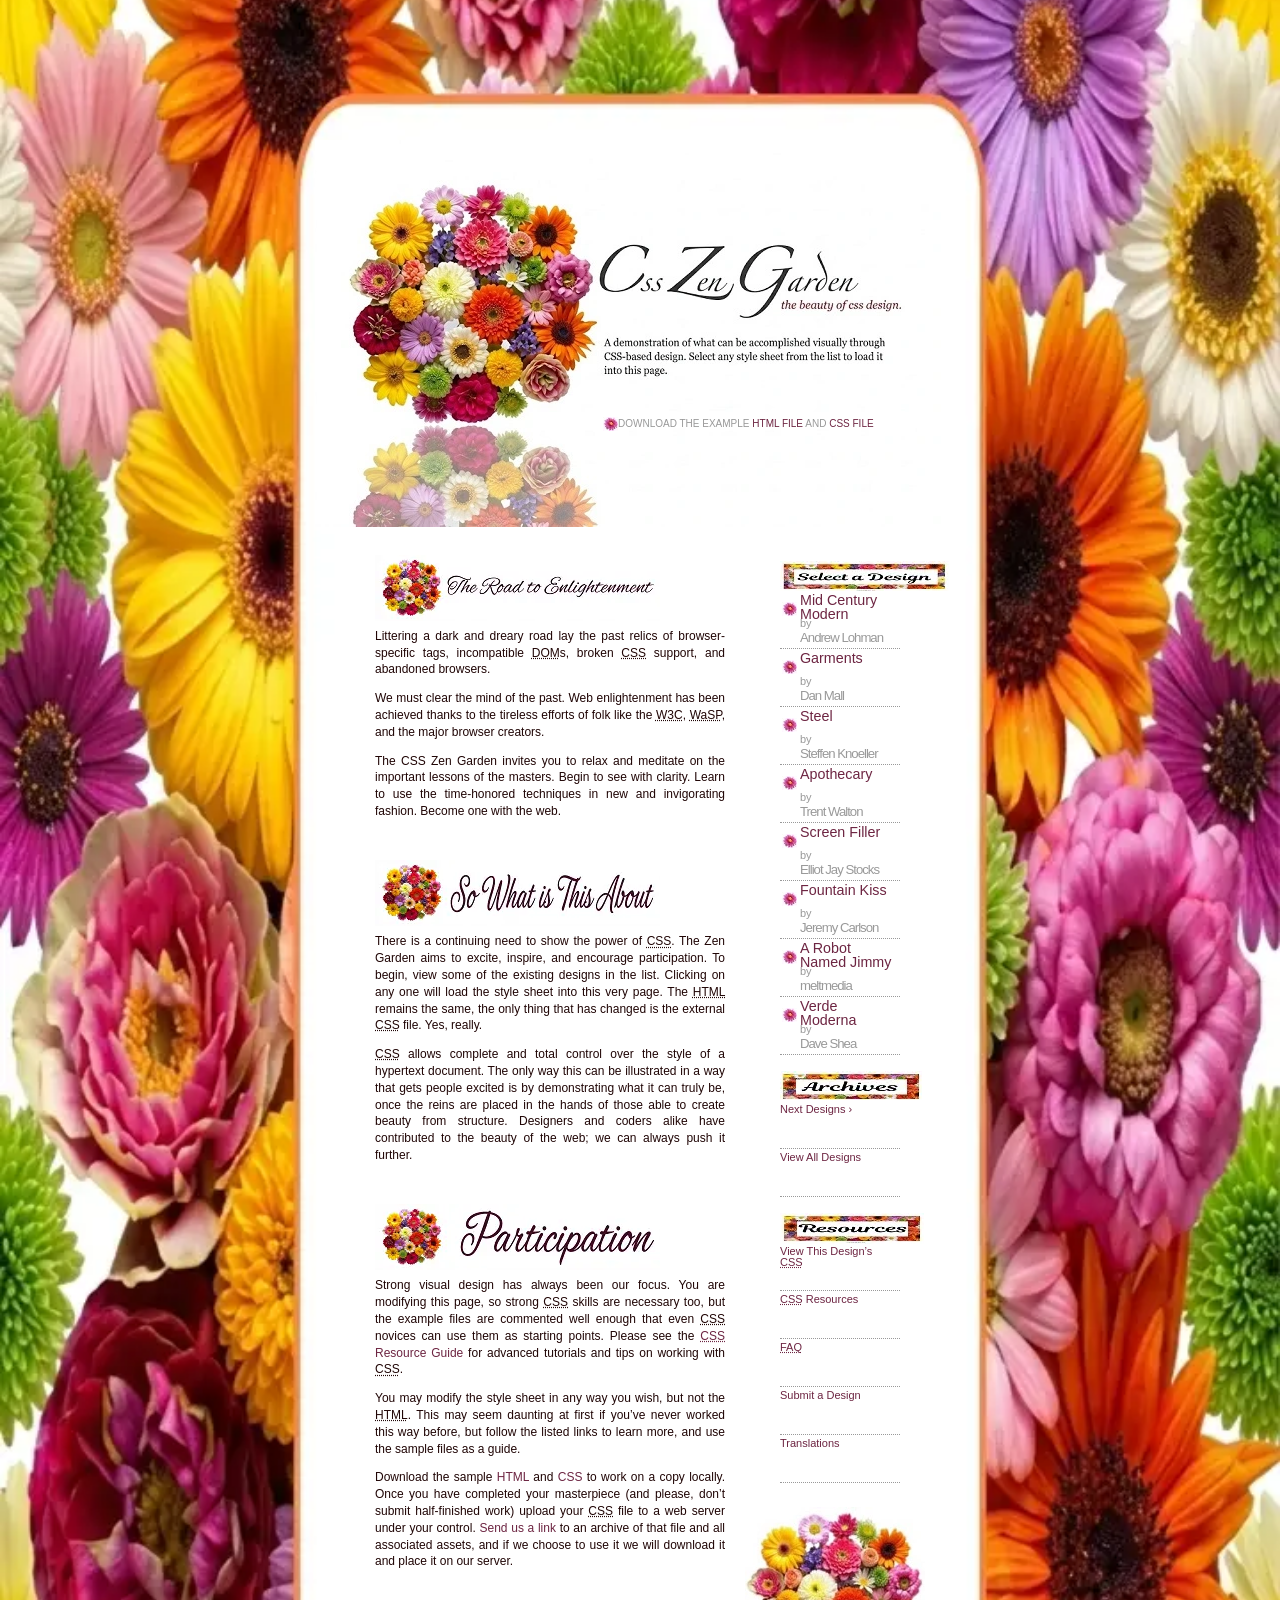
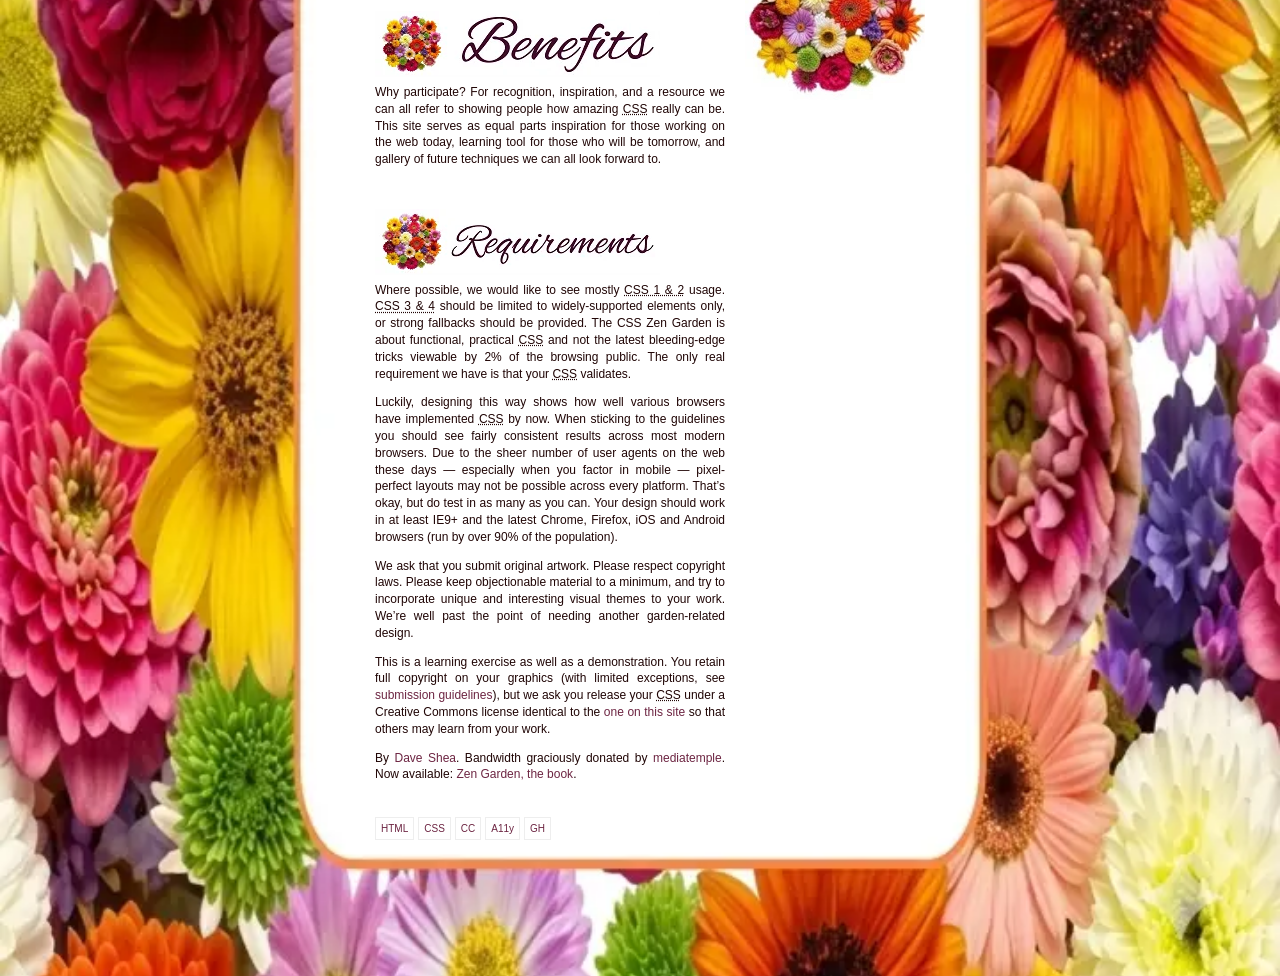
<file: index.html>
<!DOCTYPE html>
<html lang="en">
<head>
	<meta charset="utf-8">
	<title>CSS Zen Garden: The Beauty of CSS Design</title>

	<link rel="stylesheet" media="screen" href="./211/211.css">
	<link rel="alternate" type="application/rss+xml" title="RSS" href="http://www.csszengarden.com/zengarden.xml">

	<meta name="viewport" content="width=device-width, initial-scale=1.0">
	<meta name="author" content="Dave Shea">
	<meta name="description" content="A demonstration of what can be accomplished visually through CSS-based design.">
	
	


	<!--[if lt IE 9]>
	<script src="script/html5shiv.js"></script>
	<![endif]-->
</head>

<!--



	View source is a feature, not a bug. Thanks for your curiosity and
	interest in participating!

	Here are the submission guidelines for the new and improved csszengarden.com:

	- CSS3? Of course! Prefix for ALL browsers where necessary.
	- go responsive; test your layout at multiple screen sizes.
	- your browser testing baseline: IE9+, recent Chrome/Firefox/Safari, and iOS/Android
	- Graceful degradation is acceptable, and in fact highly encouraged.
	- use classes for styling. Don't use ids.
	- web fonts are cool, just make sure you have a license to share the files. Hosted
	  services that are applied via the CSS file (ie. Google Fonts) will work fine, but
	  most that require custom HTML won't. TypeKit is supported, see the readme on this
	  page for usage instructions: https://github.com/mezzoblue/csszengarden.com/

	And a few tips on building your CSS file:

	- use :first-child, :last-child and :nth-child to get at non-classed elements
	- use ::before and ::after to create pseudo-elements for extra styling
	- use multiple background images to apply as many as you need to any element
	- use the Kellum Method for image replacement, if still needed. http://goo.gl/GXxdI
	- don't rely on the extra divs at the bottom. Use ::before and ::after instead.

		
-->

<body id="css-zen-garden">
<div class="page-wrapper">

	<section class="intro" id="zen-intro">
		<header role="banner">
			<h1>CSS Zen Garden</h1>
			<h2>The Beauty of <abbr title="Cascading Style Sheets">CSS</abbr> Design</h2>
		</header>

		<div class="summary" id="zen-summary" role="article">
			<p>A demonstration of what can be accomplished through <abbr title="Cascading Style Sheets">CSS</abbr>-based design. Select any style sheet from the list to load it into this page.</p>
			<p> Download the example <a href="/examples/index" title="This page's source HTML code, not to be modified.">html file</a> and <a href="/examples/style.css" title="This page's sample CSS, the file you may modify.">css file</a></p>
		</div>

		<div class="preamble" id="zen-preamble" role="article">
			<h3>The Road to Enlightenment</h3>
			<p>Littering a dark and dreary road lay the past relics of browser-specific tags, incompatible <abbr title="Document Object Model">DOM</abbr>s, broken <abbr title="Cascading Style Sheets">CSS</abbr> support, and abandoned browsers.</p>
			<p>We must clear the mind of the past. Web enlightenment has been achieved thanks to the tireless efforts of folk like the <abbr title="World Wide Web Consortium">W3C</abbr>, <abbr title="Web Standards Project">WaSP</abbr>, and the major browser creators.</p>
			<p>The CSS Zen Garden invites you to relax and meditate on the important lessons of the masters. Begin to see with clarity. Learn to use the time-honored techniques in new and invigorating fashion. Become one with the web.</p>
		</div>
	</section>

	<div class="main supporting" id="zen-supporting" role="main">
		<div class="explanation" id="zen-explanation" role="article">
			<h3>So What is This About?</h3>
			<p>There is a continuing need to show the power of <abbr title="Cascading Style Sheets">CSS</abbr>. The Zen Garden aims to excite, inspire, and encourage participation. To begin, view some of the existing designs in the list. Clicking on any one will load the style sheet into this very page. The <abbr title="HyperText Markup Language">HTML</abbr> remains the same, the only thing that has changed is the external <abbr title="Cascading Style Sheets">CSS</abbr> file. Yes, really.</p>
			<p><abbr title="Cascading Style Sheets">CSS</abbr> allows complete and total control over the style of a hypertext document. The only way this can be illustrated in a way that gets people excited is by demonstrating what it can truly be, once the reins are placed in the hands of those able to create beauty from structure. Designers and coders alike have contributed to the beauty of the web; we can always push it further.</p>
		</div>

		<div class="participation" id="zen-participation" role="article">
			<h3>Participation</h3>
			<p>Strong visual design has always been our focus. You are modifying this page, so strong <abbr title="Cascading Style Sheets">CSS</abbr> skills are necessary too, but the example files are commented well enough that even <abbr title="Cascading Style Sheets">CSS</abbr> novices can use them as starting points. Please see the <a href="/pages/resources/" title="A listing of CSS-related resources"><abbr title="Cascading Style Sheets">CSS</abbr> Resource Guide</a> for advanced tutorials and tips on working with <abbr title="Cascading Style Sheets">CSS</abbr>.</p>
			<p>You may modify the style sheet in any way you wish, but not the <abbr title="HyperText Markup Language">HTML</abbr>. This may seem daunting at first if you&#8217;ve never worked this way before, but follow the listed links to learn more, and use the sample files as a guide.</p>
			<p>Download the sample <a href="/examples/index" title="This page's source HTML code, not to be modified.">HTML</a> and <a href="/examples/style.css" title="This page's sample CSS, the file you may modify.">CSS</a> to work on a copy locally. Once you have completed your masterpiece (and please, don&#8217;t submit half-finished work) upload your <abbr title="Cascading Style Sheets">CSS</abbr> file to a web server under your control. <a href="/pages/submit/" title="Use the contact form to send us your CSS file">Send us a link</a> to an archive of that file and all associated assets, and if we choose to use it we will download it and place it on our server.</p>
		</div>

		<div class="benefits" id="zen-benefits" role="article">
			<h3>Benefits</h3>
			<p>Why participate? For recognition, inspiration, and a resource we can all refer to showing people how amazing <abbr title="Cascading Style Sheets">CSS</abbr> really can be. This site serves as equal parts inspiration for those working on the web today, learning tool for those who will be tomorrow, and gallery of future techniques we can all look forward to.</p>
		</div>

		<div class="requirements" id="zen-requirements" role="article">
			<h3>Requirements</h3>
			<p>Where possible, we would like to see mostly <abbr title="Cascading Style Sheets, levels 1 and 2">CSS 1 &amp; 2</abbr> usage. <abbr title="Cascading Style Sheets, levels 3 and 4">CSS 3 &amp; 4</abbr> should be limited to widely-supported elements only, or strong fallbacks should be provided. The CSS Zen Garden is about functional, practical <abbr title="Cascading Style Sheets">CSS</abbr> and not the latest bleeding-edge tricks viewable by 2% of the browsing public. The only real requirement we have is that your <abbr title="Cascading Style Sheets">CSS</abbr> validates.</p>
			<p>Luckily, designing this way shows how well various browsers have implemented <abbr title="Cascading Style Sheets">CSS</abbr> by now. When sticking to the guidelines you should see fairly consistent results across most modern browsers. Due to the sheer number of user agents on the web these days &#8212; especially when you factor in mobile &#8212; pixel-perfect layouts may not be possible across every platform. That&#8217;s okay, but do test in as many as you can. Your design should work in at least IE9+ and the latest Chrome, Firefox, iOS and Android browsers (run by over 90% of the population).</p>
			<p>We ask that you submit original artwork. Please respect copyright laws. Please keep objectionable material to a minimum, and try to incorporate unique and interesting visual themes to your work. We&#8217;re well past the point of needing another garden-related design.</p>
			<p>This is a learning exercise as well as a demonstration. You retain full copyright on your graphics (with limited exceptions, see <a href="/pages/submit/guidelines/">submission guidelines</a>), but we ask you release your <abbr title="Cascading Style Sheets">CSS</abbr> under a Creative Commons license identical to the <a href="http://creativecommons.org/licenses/by-nc-sa/3.0/" title="View the Zen Garden's license information.">one on this site</a> so that others may learn from your work.</p>
			<p role="contentinfo">By <a href="http://www.mezzoblue.com/">Dave Shea</a>. Bandwidth graciously donated by <a href="http://www.mediatemple.net/">mediatemple</a>. Now available: <a href="http://www.amazon.com/exec/obidos/ASIN/0321303474/mezzoblue-20/">Zen Garden, the book</a>.</p>
		</div>

		<footer>
			<a href="http://validator.w3.org/check/referer" title="Check the validity of this site&#8217;s HTML" class="zen-validate-html">HTML</a>
			<a href="http://jigsaw.w3.org/css-validator/check/referer" title="Check the validity of this site&#8217;s CSS" class="zen-validate-css">CSS</a>
			<a href="http://creativecommons.org/licenses/by-nc-sa/3.0/" title="View the Creative Commons license of this site: Attribution-NonCommercial-ShareAlike." class="zen-license">CC</a>
			<a href="http://mezzoblue.com/zengarden/faq/#aaa" title="Read about the accessibility of this site" class="zen-accessibility">A11y</a>
			<a href="https://github.com/mezzoblue/csszengarden.com" title="Fork this site on Github" class="zen-github">GH</a>
		</footer>

	</div>


	<aside class="sidebar" role="complementary">
		<div class="wrapper">

			<div class="design-selection" id="design-selection">
				<h3 class="select"><img src="./211/selectadesign.webp" alt="select design"></h3>
				
					<ul>
					<li>
						<a href="/221/" class="design-name">Mid Century Modern</a> by						<a href="http://andrewlohman.com/" class="designer-name">Andrew Lohman</a>
					</li>					<li>
						<a href="/220/" class="design-name">Garments</a> by						<a href="http://danielmall.com/" class="designer-name">Dan Mall</a>
					</li>					<li>
						<a href="/219/" class="design-name">Steel</a> by						<a href="http://steffen-knoeller.de" class="designer-name">Steffen Knoeller</a>
					</li>					<li>
						<a href="/218/" class="design-name">Apothecary</a> by						<a href="http://trentwalton.com" class="designer-name">Trent Walton</a>
					</li>					<li>
						<a href="/217/" class="design-name">Screen Filler</a> by						<a href="http://elliotjaystocks.com/" class="designer-name">Elliot Jay Stocks</a>
					</li>					<li>
						<a href="/216/" class="design-name">Fountain Kiss</a> by						<a href="http://jeremycarlson.com" class="designer-name">Jeremy Carlson</a>
					</li>					<li>
						<a href="/215/" class="design-name">A Robot Named Jimmy</a> by						<a href="http://meltmedia.com/" class="designer-name">meltmedia</a>
					</li>					<li>
						<a href="/214/" class="design-name">Verde Moderna</a> by						<a href="http://www.mezzoblue.com/" class="designer-name">Dave Shea</a>
					</li>					</ul>
				
			</div>

			<div class="design-archives" id="design-archives">
				<h3 class="archives"><img src="./211/archives.webp" alt="archives button"></h3>
				<nav role="navigation">
					<ul>
						<li class="next">
							<a href="/211/page1">
								Next Designs <span class="indicator">&rsaquo;</span>
							</a>
						</li>
						<li class="viewall">
							<a href="/pages/alldesigns/" title="View every submission to the Zen Garden.">
								View All Designs							</a>
						</li>
					</ul>
				</nav>
			</div>

			<div class="zen-resources" id="zen-resources">
				<h3 class="resources"><img src="./211/resources.webp" alt="resources button"></h3>
				<ul>
					<li class="view-css">
						<a href="/211/211.css" title="View the source CSS file of the currently-viewed design.">
							View This Design&#8217;s <abbr title="Cascading Style Sheets">CSS</abbr>						</a>
					</li>
					<li class="css-resources">
						<a href="/pages/resources/" title="Links to great sites with information on using CSS.">
							<abbr title="Cascading Style Sheets">CSS</abbr> Resources						</a>
					</li>
					<li class="zen-faq">
						<a href="/pages/faq/" title="A list of Frequently Asked Questions about the Zen Garden.">
							<abbr title="Frequently Asked Questions">FAQ</abbr>						</a>
					</li>
					<li class="zen-submit">
						<a href="/pages/submit/" title="Send in your own CSS file.">
							Submit a Design						</a>
					</li>
					<li class="zen-translations">
						<a href="/pages/translations/" title="View translated versions of this page.">
							Translations						</a>
					</li>
				</ul>
			</div>
		</div>
	</aside>


</div>

<!--

	These superfluous divs/spans were originally provided as catch-alls to add extra imagery.
	These days we have full ::before and ::after support, favour using those instead.
	These only remain for historical design compatibility. They might go away one day.
		
-->
<div class="extra1" role="presentation"></div><div class="extra2" role="presentation"></div><div class="extra3" role="presentation"></div>
<div class="extra4" role="presentation"></div><div class="extra5" role="presentation"></div><div class="extra6" role="presentation"></div>

</body>
</html>
</file>
<file: 211/211.css>
/* css Zen Garden submission 211 - 'Orchid Beauty', by Kevin Addison, http://www.kevinaddison.com/ */
/* css released under Creative Commons License - http://creativecommons.org/licenses/by-nc-sa/1.0/  */
/* All associated graphics copyright 2006, Kevin Addison */


/* IMPORTANT */
/* This design is not a template. You may not reproduce it elsewhere without the 
   designer's written permission. However, feel free to study the CSS and use 
   techniques you learn from it elsewhere. */





/* Orchid Beauty Style Sheet */
/* --------------------------*/

a:link {
	color: #6D2542;
	text-decoration: none;
	}
a:visited {
	color: #999999;
	text-decoration: none;
	}
a:hover {
	color: #999999;
	text-decoration: underline;
	}
a:active {
	color: #999999;
	text-decoration: none;
	} 
html {
  scroll-behavior: smooth;
}
body {

margin:0%;
margin-bottom: 140px;
margin-top: 140px;
padding:0;
background-image: url("./bg4.webp");
background-repeat: no-repeat;
background-size: cover;
background-position: center;
}


.page-wrapper {
width:650px;
margin: auto;
padding: 0 0 px 0;
/*background-image:url(./rounded.jpg);*/
background-repeat: no-repeat;
background-position:bottom;
border:0px dotted #999999;
position:relative;
background-color: transparent;

}

header {
margin-top: 125px;
background: transparent url(./header.webp) no-repeat center top;
border:0px dotted #999999;
width:630px;
height:387px;

}

.intro {
width:400px;
margin:0 0 0 0;
border:0px dotted #999999;
}

.summary p:last-child {
border:0px solid #000000;
margin:-110px 0 95px 288px;
padding: 0 0 0 15px;
text-transform: uppercase;
width:290px;
font-family:Geneva, Arial, Helvetica, sans-serif;
font-size:10px;
font-weight:normal;
color:#999999;
background: transparent url(./buttons.webp) no-repeat 0% 28%;
}

.supporting {
width:350px;
margin:0 0 0 0;
}

.preamble, .explanation, .participation, .benefits, .requirements {
border-bottom:0px dotted #999999;
margin-top: 50px;
padding-top: 10px;
position:relative;
width:350px;
margin:0 0 0 60px;
}

.requirements {
margin-bottom:35px;
}

.preamble h3 {
background-image: url(./title01.webp);
background-repeat: no-repeat;
background-position: left top;
padding-top: 0%;
width:286px;
height:66px;
margin-bottom:-5px;
}

.explanation h3 {
background-image: url(./title02.webp);
background-repeat: no-repeat;
background-position: left top;
width:286px;
height:66px;
margin-bottom:-5px;
}

.participation h3 {
background-image: url(./title03.webp);
background-repeat: no-repeat;
background-position: left top;
width:286px;
height:66px;
margin-bottom:-5px;
}

.benefits h3 {
background-image: url(./title04.webp);
background-repeat: no-repeat;
background-position: left top;
width:286px;
height:66px;
margin-bottom:-5px;
}

.requirements h3 {
background-image: url(./title05.webp);
background-repeat: no-repeat;
background-position: left top;
width:286px;
height:66px;
margin-bottom:-5px;
}

header h1, header h2, .summary p:first-child {
display:none;
}
.preamble h3, .explanation h3, .participation h3, .benefits h3, .requirements h3 {
	text-indent: 100%;
	white-space: nowrap;
	overflow: hidden;
	background-repeat: no-repeat;
	background-position: left top;
	width: 286px;
	height: 66px;
	margin-bottom: -5px;
}

p {
color: #200505;
font-size:12px;
font-weight:normal;
line-height:1.4em;
font-family: Geneva, Arial, Helvetica, sans-serif;
text-align: justify;
}
.button {
  display: inline-block;
  min-width: 44px;
  min-height: 44px;
  padding: 10px; /* Ensures the click area extends beyond the text */
  text-align: center;
}
.sidebar {
position: absolute;
left:160px; 
right:auto; 
top: 400px;
padding: 0px 0 350px 0px;
margin-left: 270px;
margin-right: -20px;
width: 180px;
border:0px dotted #666666;
background: transparent url(./orchid.webp) no-repeat bottom;
height:810px;
}

.sidebar ul {
	text-align: left;
	list-style: none;
	margin: 0 0 -20px 0;
	padding:0 0 15px 35px;
	font-size:11px;
	font-family:Geneva, Arial, Helvetica, sans-serif;
	border:0px dotted #666666;
	width:120px;
	}

.sidebar ul li{
	margin: 0 0 0 0;
	padding: 3px 0 0px 0;
	border-bottom: 1px dotted #999999;
}

.sidebar ul li a, .sidebar ul li a:visited {
	border-bottom: none;
	outline:0;
	display: block;
	min-height: 44px;
	padding: 0px 5px 0 0px;
	line-height: 1;
	box-sizing: border-box;
}

.sidebar ul li a:hover {
	color: #999999;
	text-decoration: underline;
}

.design-selection {
	font-size: 0.9em;
}

.design-selection ul li {
	padding: 2px 0px 0px 20px;
	background: transparent url(./bullet.webp) no-repeat 2% 25%;
	color:#999999;
	margin: 0;
	min-height: auto;
	display: block;
	border-bottom: 1px dotted #999999;
}

.design-selection a {
	display: block;
	padding: 0;
	margin: 0 0 -20px 0;  /* Adds a small bottom margin */
	font-size: 1.3em;
	color: #6D2542;
	line-height: 1.1;
}
.design-selection a.designer-name {
	display: block;
	line-height: 1;
	margin: 0 0 -25px 0;
	padding: 0;
	font: normal 1.2em/1.4em Geneva, Arial, Tahoma, sans-serif;
	color: #999999;
	letter-spacing: -1px;
}

.design-selection, .design-archives {
	margin-bottom: 0px;
	border:0px solid #000000;
}

.design-archives ul li a, .zen-resources ul li a {
color:#6D2542;
}

.design-selection h3, .design-archives h3, .zen-resources h3 {
	width: 196px;
	height: 30px;
	margin-bottom: 0px;
	margin-left: 0px;
	padding:10px 0 0 35px;
/* font-family:Geneva, Arial, Helvetica, sans-serif; */
	font: normal 1.2em/0.9em Geneva, Arial, Tahoma, sans-serif;
	font-size:11px;
	font-weight:normal;
	text-transform: uppercase;
	color:#999999;
}

footer{
	text-align: left;
	padding:0 0 0 0;
	margin:0 0 0 60px;
}

footer a, footer a:visited {
	padding: 5px;
	border: 1px solid #eeeeee;
	background-color: #fff;
	color: #666666;
	font-family:Geneva, Arial, Helvetica, sans-serif;
	font-size:10px;
	
}

footer a:hover {
	padding: 5px;
	border: 1px solid #eeeeee;
	background-color: #eeeeee;
	color: #999999;
	font-family:Geneva, Arial, Helvetica, sans-serif;
	font-size:10px;
	text-decoration: none;
}

.extra1, .extra2, .extra3, .extra4, .extra5, .extra6{
display:none;
}
</file>
